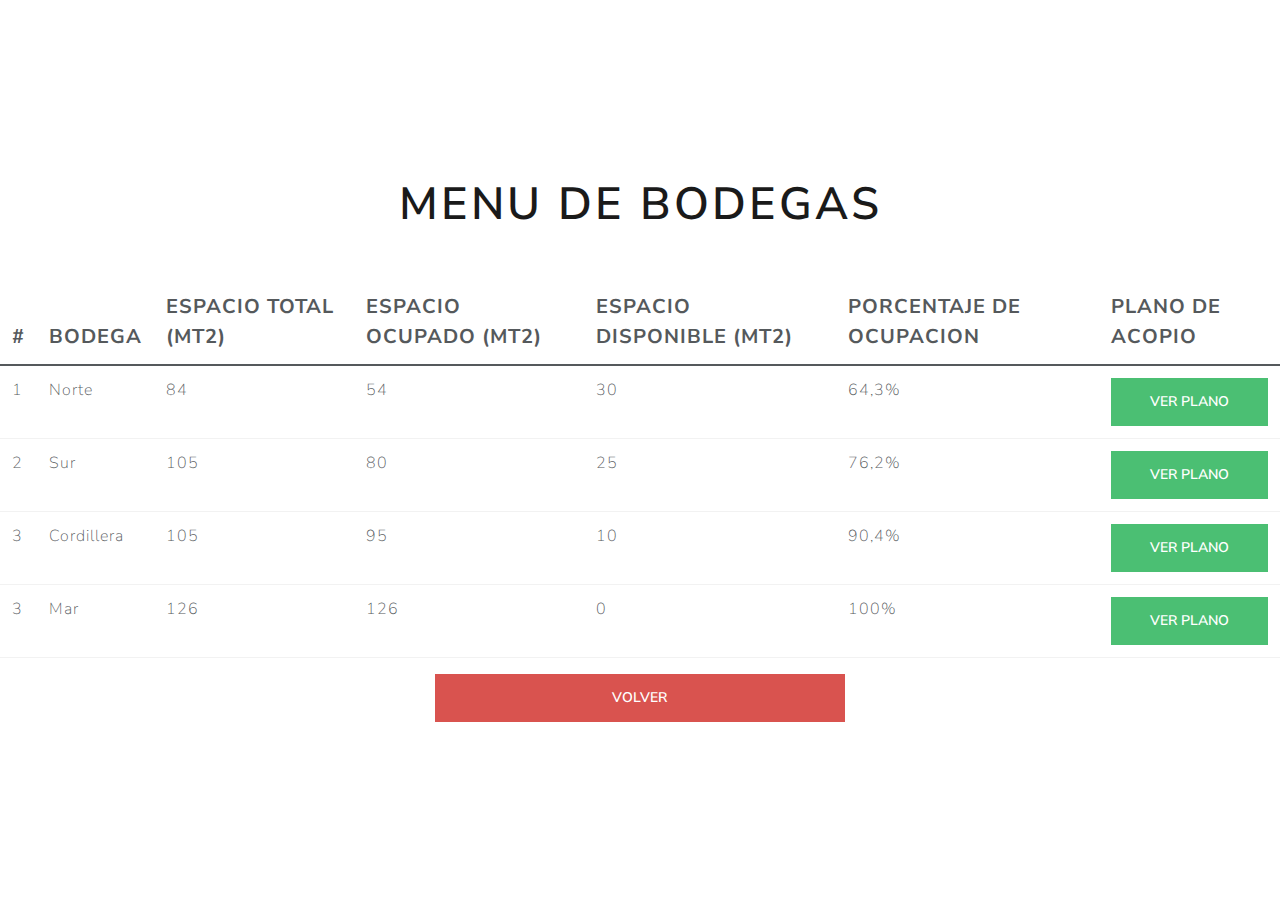
<file: bodega.html>
<!DOCTYPE html>
<html lang="en">
<head>
    <meta charset="UTF-8">
    <meta http-equiv="X-UA-Compatible" content="IE=edge">
    <meta name="viewport" content="width=device-width, initial-scale=1.0">
    <title>Bodega</title>

    <link rel="stylesheet" href="css/custom.css">
    <link rel="stylesheet" href="Estilos/bootstrap.min.css" crossorigin="anonymous">
   
    

</head>
<body>
    <div class="botones">
        <div class="Bodegas">
            <h1 class="text-center mb-5">Menu de Bodegas</h1>
            

            <div class="row">
                <div class="col-12 col-md-12">
                    <table class="table table-hover table-sm">
                        <thead>
                            <tr>
                            <th scope="col">#</th>
                            <th scope="col">Bodega</th>
                            <th scope="col">Espacio Total (MT2)</th>
                            <th scope="col">Espacio Ocupado (MT2)</th>
                            <th scope="col">Espacio Disponible (MT2)</th>
                            <th scope="col">Porcentaje de Ocupacion</th>
                            <th scope="col">Plano de Acopio</th>
                            </tr>
                        </thead>
                        <tbody class="table-group-divider">
                            <tr>
                            <td scope="row">1</td>
                            <td>Norte</td>
                            <td>84</td>
                            <td>54</td>
                            <td>30</td>
                            <td>64,3%</td>
                            <td><button type="button" class="btn btn-success w-100" id="button" data-bs-toggle="modal" data-bs-target="#exampleModal1">Ver Plano</button></td>
                            </tr>
                            <tr>
                            <td scope="row">2</td>
                            <td>Sur</td>
                            <td>105</td>
                            <td>80</td>
                            <td>25</td>
                            <td>76,2%</td>
                            <td><button type="button" class="btn btn-success w-100" id="button" data-bs-toggle="modal" data-bs-target="#exampleModal2">Ver Plano</button></td>
                            </tr>
                            <tr>
                            <td scope="row">3</td>
                            <td>Cordillera</td>
                            <td>105</td>
                            <td>95</td>
                            <td>10</td>
                            <td>90,4%</td>
                            <td><button type="button" class="btn btn-success w-100"  id="button" data-bs-toggle="modal" data-bs-target="#exampleModal3">Ver Plano</button></td>
                            </tr>
                            <tr>
                            <td scope="row">3</td>
                            <td>Mar</td>
                            <td>126</td>
                            <td>126</td>
                            <td>0</td>
                            <td>100%</td>
                            <td><button type="button" class="btn btn-success w-100" id="button" data-bs-toggle="modal" data-bs-target="#exampleModal4">Ver Plano</button></td>
                            </tr>
                        </tbody>
                    </table>
                
                </div>
                        <div class="col-6 col-md-4"></div>
                        <div class="col-6 col-md-4">
                            <button type="button" class="btn btn-danger w-100" id="button" onclick="location.href='/seleccion.html'">Volver</button>
                        </div>
                        <div class="col-6 col-md-4"></div>
                


            </div>

        </div>
    </div>
<!-- Button trigger modal -->
<!-- Modal1 -->
<div class="modal fade" id="exampleModal1" tabindex="-1" aria-labelledby="exampleModalLabel" aria-hidden="true">
    <div class="modal-dialog modal-lg modal-dialog-centered">
      <div class="modal-content">
        <div class="modal-header">
          <h1 class="modal-title fs-5 text-center" id="exampleModalLabel">Plano de Acopio - BOD 1 NORTE</h1>
          <button type="button" class="btn-close" data-bs-dismiss="modal" aria-label="Cerrar"></button>
        </div>
        <div class="modal-body">
            <div class="plano row">
                <div class="col-5 col-md-5">
                    <table class="table table-bordered border-primary table-hover table-sm">
                        <thead>                       
                    </thead>
                    <tbody>
                        <tr>
                            <td colspan="6" style="background-color:darkcyan; color:aliceblue;">Lote 75000 - 120u</td>
                         
                        </tr>
                        <tr>
                            <td colspan="6" style="background-color:darkcyan; color:aliceblue;">Lote 75000 - 120u</td>
                        </tr>
                        <tr>                            
                            <td colspan="6" style="background-color:darkcyan; color:aliceblue;">Lote 75000 - 120u</td>
                        </tr>
                    </tbody>
                    </table>

                    <table class="table  table-hover table-sm">
                        <thead>
                        <tr>
                            <td colspan="6" class="H2">PASILLO</td>
                        </tr>
                    </thead>
                    <tbody>
                    </tbody>
                    </table>
                    
                    <table class="table table-bordered border-primary table-hover table-sm">
                        <thead>                       
                    </thead>
                    <tbody>
                        <tr>
                            <td colspan="6" style="background-color:orchid; color:darkslategrey;">Lote 85000 - 120u</td>

                        </tr>
                        <tr>
                            <td colspan="6" style="background-color:orchid; color:darkslategrey;">Lote 85000 - 120u</td>
                        </tr>
                        <tr>
                            <td colspan="6" style="background-color:orchid; color:darkslategrey;">Lote 85000 - 120u</td>
                        </tr>
                    </tbody>
                    </table>

                    <table class="table table-hover table-sm">
                        <thead>
                        <tr>                          
                            <td colspan="6" class="H2">PASILLO</td>                           
                        </tr>
                    </thead>
                    <tbody>
                    </tbody>
                    </table>
                    
                    <table class="table table-bordered border-primary table-hover table-sm">
                        <thead>                       
                    </thead>
                    <tbody>
                        <tr>
                            <td colspan="6" style="background-color:coral; color:darkslategrey;">Lote 7200 - 120u</td>
                        </tr>
                        <tr>
                            <td colspan="6" style="background-color:coral; color:darkslategrey;">Lote 7200 - 120u</td>
                        </tr>   
                    </tbody>
                    </table>
             
                </div>
                <div class="col-2 col-md-2"></div>
                <div class="col-5 col-md-5">
                    <table class="table table-bordered border-primary table-hover table-sm">
                        <thead>
                        <tr>
                            <td colspan="6" style="background-color:coral; color:darkslategrey;">Lote 7200 - 120u</td>
                        </tr>
                    </thead>
                    <tbody>
                        <tr>
                            <td colspan="6" style="background-color:gainsboro; color:darkslategrey;">Lote 9500 - 120u</td>
                        </tr>
                        <tr>
                            <td colspan="3" class="bg-success text-bg-light">LIBRE - 60u</td>
                            <td colspan="3" style="background-color:gainsboro; color:darkslategrey;">Lote 9500 - 60u</td>
                            
                        </tr>
                        <tr>
                            <td colspan="6" class="bg-success text-bg-light">LIBRE - 120u</td>
                        </tr>
                        <tr>
                            <td colspan="6" class="bg-success text-bg-light">LIBRE - 120u</td>
                        </tr>
                    </tbody>
                </table>

                <table class="table table-hover table-sm">
                    <thead>
                    <tr>                          
                        <td colspan="6" class="H2">PASILLO</td>                           
                    </tr>
                </thead>
                <tbody>
                </tbody>
                </table>
                <table class="table table-bordered border-primary table-hover table-sm">
                    <thead>                       
                </thead>
                <tbody>
                    <tr>
                        <td colspan="6" class="bg-success text-bg-light">LIBRE - 120u</td>
                    </tr>
                    <tr>
                        <td colspan="6" class="bg-success text-bg-light">LIBRE - 120u</td>
                    </tr>
                    <tr>
                        <td colspan="6" class="bg-success text-bg-light">LIBRE - 120u</td>
                    </tr>
                    <tr>
                        <td colspan="6" class="bg-success text-bg-light">LIBRE - 120u</td>
                    </tr>

                </tbody>
                </table>
                    
                       
                </div>
                
            </div>
            <hr>
            <h4 class="text-center">Lote 75000 - 360 Unit en Total</h4>
            <h4 class="text-center">Lote 85000 - 360 Unit en Total</h4>
            <h4 class="text-center">Lote 7200 - 360 Unit en Total</h4>
            <h4 class="text-center">Lote 9500 - 280 Unit en Total</h4>
           
        </div>
        <div class="modal-footer">
          <button type="button" class="btn btn-secondary" data-bs-dismiss="modal">Cerrar</button>
        </div>
      </div>
    </div>
  </div>

  <!-- Modal2 -->
  <div class="modal fade" id="exampleModal2" tabindex="-1" aria-labelledby="exampleModalLabel" aria-hidden="true">
    <div class="modal-dialog modal-lg modal-dialog-centered">
      <div class="modal-content">
        <div class="modal-header">
          <h1 class="modal-title fs-5 text-center" id="exampleModalLabel">Plano de Acopio - BOD 2 SUR</h1>
          <button type="button" class="btn-close" data-bs-dismiss="modal" aria-label="Cerrar"></button>
        </div>
        <div class="modal-body">
            <div class="plano row">
                <div class="col-5 col-md-5">
                    <table class="table table-bordered border-primary table-hover table-sm">
                        <thead>                       
                    </thead>
                    <tbody>
                        <tr>
                            <td colspan="6" class="bg-success text-bg-light">LIBRE - 120u</td>
                         
                        </tr>
                        <tr>
                            <td colspan="6" class="bg-success text-bg-light">LIBRE - 120u</td>
                        </tr>
                        <tr>                            
                            <td colspan="6" class="bg-success text-bg-light">LIBRE - 120u</td>
                        </tr>
                    </tbody>
                    </table>

                    <table class="table  table-hover table-sm">
                        <thead>
                        <tr>
                            <td colspan="6" class="H2">PASILLO</td>
                        </tr>
                    </thead>
                    <tbody>
                    </tbody>
                    </table>
                    
                    <table class="table table-bordered border-primary table-hover table-sm">
                        <thead>                       
                    </thead>
                    <tbody>
                        <tr>
                            <td colspan="6" style="background-color:crimson; color:white;">Lote 45000 - 120u</td>

                        </tr>
                        <tr>
                            <td colspan="6" style="background-color:crimson; color:white;">Lote 45000 - 120u</td>
                        </tr>
                        <tr>
                            <td colspan="6" style="background-color:crimson; color:white;">Lote 45000 - 120u</td>
                        </tr>
                    </tbody>
                    </table>

                    <table class="table table-hover table-sm">
                        <thead>
                        <tr>                          
                            <td colspan="6" class="H2">PASILLO</td>                           
                        </tr>
                    </thead>
                    <tbody>
                    </tbody>
                    </table>
                    
                    <table class="table table-bordered border-primary table-hover table-sm">
                        <thead>                       
                    </thead>
                    <tbody>
                        <tr>
                            <td colspan="6" style="background-color:crimson; color:white;">Lote 45000 - 120u</td>
                        </tr>
                        <tr>
                            <td colspan="6" style="background-color:royalblue; color:white;">Lote 56000 - 120u</td>
                        </tr>
                    </tbody>
                    </table>
             
                </div>
                <div class="col-2 col-md-2"></div>
                <div class="col-5 col-md-5">
                    <table class="table table-bordered border-primary table-hover table-sm">
                        <thead>
                        <tr>
                            <td colspan="6" class="bg-success text-bg-light">LIBRE - 120u</td>
                        </tr>
                    </thead>
                    <tbody>
                        <tr>
                            <td colspan="3" style="background-color:royalblue; color:white;">Lote 56000 - 60u</td>
                            <td colspan="3" class="bg-warning text-bg-light">Lote 65000 - 60u</td>
                        </tr>
                        <tr>
                            <td colspan="3" style="background-color:royalblue; color:white;">Lote 56000 - 60u</td>
                            <td colspan="6" class="bg-warning text-bg-light">Lote 65000 - 60u</td>
                        </tr>
                        <tr>
                            <td colspan="6" class="bg-warning text-bg-light">Lote 65000 - 120u</td>
                        </tr>
                        <tr>
                            <td colspan="6" class="bg-warning text-bg-light">Lote 65000 - 120u</td>
                        </tr>
                        <tr>
                            <td colspan="6" class="bg-warning text-bg-light">Lote 65000 - 120u</td>
                        </tr>
                        <tr>
                            <td colspan="6" style="background-color:gainsboro; color:darkslategrey;">Lote 9500 - 120u</td>
                        </tr>
                        <tr>
                            <td colspan="6" style="background-color:gainsboro; color:darkslategrey;">Lote 9500 - 120u</td>
                        </tr>
                        <tr>
                            <td colspan="6" style="background-color:royalblue; color:white;">Lote 56000 - 120u</td>
                        </tr>
                        <tr>
                            <td colspan="6" style="background-color:royalblue; color:white;">Lote 56000 - 120u</td>
                        </tr>
                        <tr>
                            <td colspan="6" class="bg-success text-bg-light">LIBRE - 120u</td>
                        </tr>
                        </tbody>
                    </table>
                </div>
            </div>
            <hr>
            <h4 class="text-center">Lote 45000 - 480 Unit en Total</h4>
            <h4 class="text-center">Lote 56000 - 360 Unit en Total</h4>
            <h4 class="text-center">Lote 65000 - 600 Unit en Total</h4>
            <h4 class="text-center">Lote 9500 - 240 Unit en Total</h4>
           
        </div>
        <div class="modal-footer">
          <button type="button" class="btn btn-secondary" data-bs-dismiss="modal">Cerrar</button>
        </div>
      </div>
    </div>
  </div>

  <!-- Modal3 -->
  <div class="modal fade" id="exampleModal3" tabindex="-1" aria-labelledby="exampleModalLabel" aria-hidden="true">
    <div class="modal-dialog modal-lg modal-dialog-centered">
      <div class="modal-content">
        <div class="modal-header">
          <h1 class="modal-title fs-5 text-center" id="exampleModalLabel">Plano de Acopio - BOD 3 Cordillera</h1>
          <button type="button" class="btn-close" data-bs-dismiss="modal" aria-label="Cerrar"></button>
        </div>
        <div class="modal-body">
            <div class="plano row">
                <div class="col-5 col-md-5">
                    <table class="table table-bordered border-primary table-hover table-sm">
                        <thead>                       
                    </thead>
                    <tbody>
                        <tr>
                            <td colspan="6" class="bg-success text-bg-light">LIBRE - 120u</td>

                        </tr>
                        <tr>
                            <td colspan="6" class="bg-success text-bg-light">LIBRE - 120u</td>
                        </tr>
                        <tr>                            
                            <td colspan="6" class="bg-danger text-bg-dark">Lote 9000 - 120u</td>
                        </tr>
                    </tbody>
                    </table>

                    <table class="table  table-hover table-sm">
                        <thead>
                        <tr>
                            <td colspan="6" class="H2">PASILLO</td>
                        </tr>
                    </thead>
                    <tbody>
                    </tbody>
                    </table>
                    
                    <table class="table table-bordered border-primary table-hover table-sm">
                        <thead>                       
                    </thead>
                    <tbody>
                        <tr>
                            <td colspan="6" class="bg-danger text-bg-dark">Lote 9000 - 120u</td>

                        </tr>
                        <tr>
                            <td colspan="6" class="bg-danger text-bg-dark">Lote 9000 - 120u</td>
                        </tr>
                        <tr>
                            <td colspan="6" class="bg-danger text-bg-dark">Lote 9000 - 120u</td>
                        </tr>
                    </tbody>
                    </table>

                    <table class="table table-hover table-sm">
                        <thead>
                        <tr>                          
                            <td colspan="6" class="H2">PASILLO</td>                           
                        </tr>
                    </thead>
                    <tbody>
                    </tbody>
                    </table>
                    
                    <table class="table table-bordered border-primary table-hover table-sm">
                        <thead>                       
                    </thead>
                    <tbody>
                        <tr>
                            <td colspan="6" class="bg-danger text-bg-dark">Lote 9000 - 120u</td>
                        </tr>
                        <tr>
                            <td colspan="6" class="bg-info text-bg-dark">Lote 6000 - 120u</td>
                        </tr>
                    
                    </tbody>
                    </table>
             
                </div>
                <div class="col-2 col-md-2"></div>
                <div class="col-5 col-md-5">
                    <table class="table table-bordered border-primary table-hover table-sm">
                        <thead>
                        <tr>
                            <td colspan="6" style="background-color:deeppink; color:white;">Lote 25000 - 120u</td>
                        </tr>
                    </thead>
                    <tbody>
                        <tr>
                            <td colspan="6" style="background-color:deeppink; color:white;">Lote 25000 - 120u</td>
                        </tr>
                        <tr>
                            <td colspan="6" style="background-color:deeppink; color:white;">Lote 25000 - 120u</td>
                        </tr>
                        <tr>
                            <td colspan="6" style="background-color:deeppink; color:white;">Lote 25000 - 120u</td>
                        </tr>
                        <tr>
                            <td colspan="6" style="background-color:deeppink; color:white;">Lote 25000 - 120u</td>
                        </tr>
                        <tr>
                            <td colspan="6" style="background-color:gold; color:darkslategrey;">Lote 35000 - 120u</td>
                        </tr>
                        <tr>
                            <td colspan="6" style="background-color:gold; color:darkslategrey;">Lote 35000 - 120u</td>
                        </tr>
                        <tr>
                            <td colspan="6" style="background-color:gold; color:darkslategrey;">Lote 35000 - 120u</td>
                        </tr>
                        <tr>
                            <td colspan="6" style="background-color:gold; color:darkslategrey;">Lote 35000 - 120u</td>
                        </tr>
                        <tr>
                            <td colspan="6" style="background-color:gold; color:darkslategrey;">Lote 35000 - 120u</td>
                        </tr>
                        <tr>
                            <td colspan="6" style="background-color:gold; color:darkslategrey;">Lote 35000 - 120u</td>
                        </tr>

                        </tbody>
                    </table>
                </div>
            </div>
            <hr>
            <h4 class="text-center">Lote 9000 - 600 Unit en Total</h4>
            <h4 class="text-center">Lote 6000 - 120 Unit en Total</h4>
            <h4 class="text-center">Lote 25000 - 600 Unit en Total</h4>
            <h4 class="text-center">Lote 35000 - 720 Unit en Total</h4>
           
        </div>
        <div class="modal-footer">
          <button type="button" class="btn btn-secondary" data-bs-dismiss="modal">Cerrar</button>
        </div>
      </div>
    </div>
  </div>
  


  <!-- Modal4 -->
  <div class="modal fade" id="exampleModal4" tabindex="-1" aria-labelledby="exampleModalLabel" aria-hidden="true">
    <div class="modal-dialog modal-lg modal-dialog-centered">
      <div class="modal-content">
        <div class="modal-header">
          <h1 class="modal-title fs-5 text-center" id="exampleModalLabel">Plano de Acopio - BOD 4 Mar</h1>
          <button type="button" class="btn-close" data-bs-dismiss="modal" aria-label="Cerrar"></button>
        </div>
        <div class="modal-body">
            <div class="plano row">
                <div class="col-5 col-md-5">
                    <table class="table table-bordered border-primary table-hover table-sm">
                        <thead>                       
                    </thead>
                    <tbody>
                        <tr>
                            <td colspan="6" class="bg-info text-bg-dark">Lote 6000 - 150u</td>
                         
                        </tr>
                        <tr>
                            <td colspan="6" class="bg-info text-bg-dark">Lote 6000 - 150u</td>
                        </tr>
                        <tr>                            
                            <td colspan="6" class="bg-info text-bg-dark">Lote 6000 - 150u</td>
                        </tr>
                    </tbody>
                    </table>

                    <table class="table  table-hover table-sm">
                        <thead>
                        <tr>
                            <td colspan="6" class="H2">PASILLO</td>
                        </tr>
                    </thead>
                    <tbody>
                    </tbody>
                    </table>
                    
                    <table class="table table-bordered border-primary table-hover table-sm">
                        <thead>                       
                    </thead>
                    <tbody>
                        <tr>
                            <td colspan="6" class="bg-warning text-bg-light">Lote 7000 - 150u</td>

                        </tr>
                        <tr>
                            <td colspan="6" class="bg-warning text-bg-light">Lote 7000 - 150u</td>
                        </tr>
                        <tr>
                            <td colspan="6" class="bg-warning text-bg-light">Lote 7000 - 150u</td>
                        </tr>
                    </tbody>
                    </table>

                    <table class="table table-hover table-sm">
                        <thead>
                        <tr>                          
                            <td colspan="6" class="H2">PASILLO</td>                           
                        </tr>
                    </thead>
                    <tbody>
                    </tbody>
                    </table>
                    
                    <table class="table table-bordered border-primary table-hover table-sm">
                        <thead>                       
                    </thead>
                    <tbody>
                        <tr>
                            <td colspan="6" class="bg-warning text-bg-light">Lote 7000 - 150u</td>
                        </tr>
                        <tr>
                            <td colspan="6" class="bg-warning text-bg-light">Lote 7000 - 150u</td>
                        </tr>
                        <tr>
                            <td colspan="6" class="bg-warning text-bg-light">Lote 7000 - 150u</td>
                        </tr>
                    </tbody>
                    </table>
             
                </div>
                <div class="col-2 col-md-2"></div>
                <div class="col-5 col-md-5">
                    <table class="table table-bordered border-primary table-hover table-sm">
                        <thead>
                        <tr>
                            <td colspan="6" class="bg-danger text-bg-dark">Lote 8000 - 150u</td>
                        </tr>
                    </thead>
                    <tbody>
                        <tr >
                            <td colspan="6" class="bg-danger text-bg-dark">Lote 8000 - 150u</td>
                        </tr>
                        <tr>
                            <td colspan="6" class="bg-danger text-bg-dark">Lote 8000 - 150u</td>
                        </tr>
                        <tr>
                            <td colspan="6" class="bg-danger text-bg-dark">Lote 8000 - 150u</td>
                        </tr>
                        <tr>
                            <td colspan="6" style="background-color:slateblue; color:paleturquoise;" >Lote 8500 - 150u</td>
                        </tr>
                        <tr>
                            <td colspan="6" style="background-color:slateblue; color:paleturquoise;">Lote 8500 - 150u</td>
                        </tr>
                        <tr>
                            <td colspan="6" style="background-color:slateblue; color:paleturquoise;">Lote 8500 - 150u</td>
                        </tr>
                        <tr>
                            <td colspan="6" style="background-color:slateblue; color:paleturquoise;">Lote 8500 - 150u</td>
                        </tr>
                        <tr>
                            <td colspan="6" style="background-color:teal; color:paleturquoise;">Lote 6500 - 150u</td>
                        </tr>
                        <tr>
                            <td colspan="6" style="background-color:teal; color:paleturquoise;">Lote 6500 - 150u</td>
                        </tr>
                        <tr>
                            <td colspan="6" style="background-color:teal; color:paleturquoise;">Lote 6500 - 150u</td>
                        </tr>
                        <tr>
                            <td colspan="6" style="background-color:teal; color:paleturquoise;">Lote 6500 - 150u</td>
                        </tr>
                        </tbody>
                    </table>
                </div>
            </div>
            <hr>
            <h4 class="text-center">Lote 6000 - 450 Unit en Total</h4>
            <h4 class="text-center">Lote 7000 - 900 Unit en Total</h4>
            <h4 class="text-center">Lote 8000 - 600 Unit en Total</h4>
            <h4 class="text-center">Lote 8500 - 600 Unit en Total</h4>
            <h4 class="text-center">Lote 6500 - 600 Unit en Total</h4>
           
        </div>
        <div class="modal-footer">
          <button type="button" class="btn btn-secondary" data-bs-dismiss="modal">Cerrar</button>
        </div>
      </div>
    </div>
  </div>
  

   
    <script src="/JS/main.js"></script>
    <script src="/JS/bootstrap.bundle.min.js"  crossorigin="anonymous"></script>
</body>
</html>
</file>
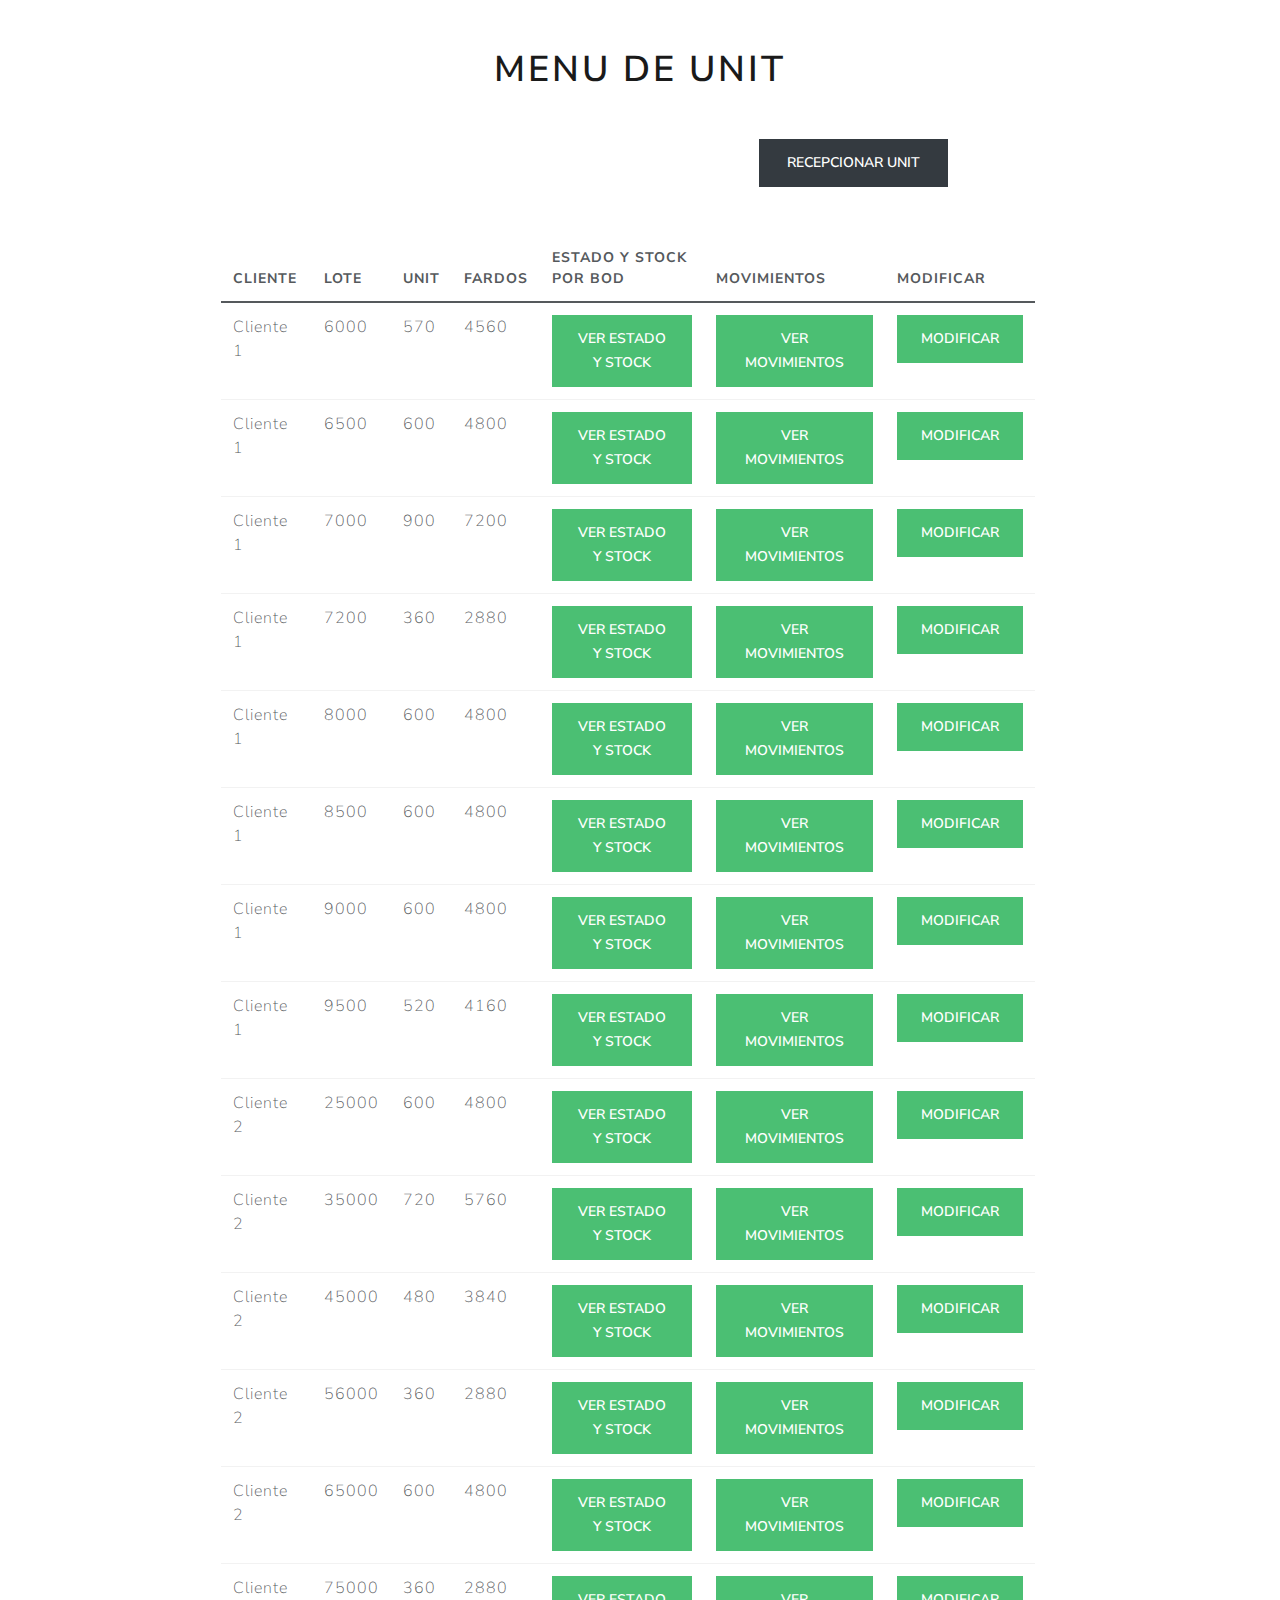
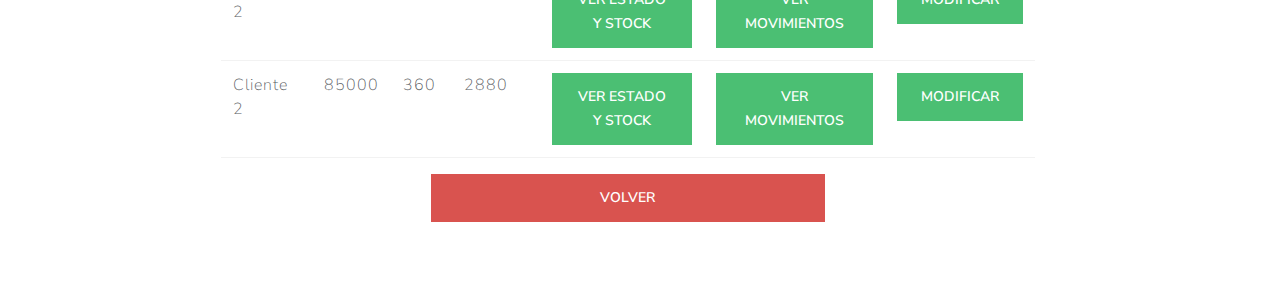
<file: unit.html>
<!DOCTYPE html>
<html lang="en">
<head>
    <meta charset="UTF-8">
    <meta http-equiv="X-UA-Compatible" content="IE=edge">
    <meta name="viewport" content="width=device-width, initial-scale=1.0">
    <title>Unit</title>

    
    <link rel="stylesheet" href="Estilos/bootstrap.min.css" crossorigin="anonymous">
    

</head>
<body>
    <div class="container-fluid vh-100 mx-auto">
        <div class="unit">
            <h1 class="text-center mb-5 mt-5" style="font-size: 36px">Menu de Unit</h1>


            <div class="row mb-10">
                <div class="col-7 col-md-7">
                </div>
                <div class="col-2 col-md-2">
                <button type="button" class="btn btn-success text-bg-dark w-100" id="button" data-bs-toggle="modal" data-bs-target="#ModalAgregarUnit">Recepcionar Unit</button>
                </div>
                <div class="col-3 col-md-3">
            </div>
            

            <div class="row mt-5">
                <div class="col-2 col-md-2"></div>
                <div class="col-8 col-md-8">
                    <table class="table table-hover table-sm">
                        <thead>
                            <tr>
                            <th scope="col" class="">Cliente</th>
                            <th scope="col">Lote</th>
                            <th scope="col">Unit</th>
                            <th scope="col">Fardos</th>
                            <th scope="col">Estado y Stock por BOD</th>
                            <th scope="col">Movimientos</th>
                            <th scope="col">Modificar</th>
                            </tr>
                        </thead>
                        <tbody class="table-group-divider">
                            <tr>
                                <td scope="row">Cliente 1</td>
                                <td>6000</td>
                                <td>570</td>
                                <td>4560</td>
                                <td><button type="button" class="btn btn-success w-100" id="button" data-bs-toggle="modal" data-bs-target="#ModalEstadoStock">Ver Estado y Stock</button></td>
                                <td><button type="button" class="btn btn-success w-100" id="button" data-bs-toggle="modal" data-bs-target="#ModalMovimientos">Ver Movimientos</button></td>
                                <td><button type="button" class="btn btn-success w-100" id="button" data-bs-toggle="modal" data-bs-target="#ModalModificar">Modificar</button></td>
                            </tr>
                            <tr>
                                <td scope="row">Cliente 1</td>
                                <td>6500</td>
                                <td>600</td>
                                <td>4800</td>
                                <td><button type="button" class="btn btn-success w-100" id="button" data-bs-toggle="modal" data-bs-target="#ModalEstadoStock2">Ver Estado y Stock</button></td>
                                <td><button type="button" class="btn btn-success w-100" id="button" data-bs-toggle="modal" data-bs-target="#ModalMovimientos2">Ver Movimientos</button></td>
                                <td><button type="button" class="btn btn-success w-100" id="button" data-bs-toggle="modal" data-bs-target="#ModalModificar">Modificar</button></td>
                            </tr>
                            <tr>
                                <td scope="row">Cliente 1</td>
                                <td>7000</td>
                                <td>900</td>
                                <td>7200</td>
                                <td><button type="button" class="btn btn-success w-100" id="button" data-bs-toggle="modal" data-bs-target="#ModalEstadoStock3">Ver Estado y Stock</button></td>
                                <td><button type="button" class="btn btn-success w-100" id="button" data-bs-toggle="modal" data-bs-target="#ModalMovimientos3">Ver Movimientos</button></td>
                                <td><button type="button" class="btn btn-success w-100" id="button" data-bs-toggle="modal" data-bs-target="#ModalModificar">Modificar</button></td>
                            </tr>
                            <tr>
                                <td scope="row">Cliente 1</td>
                                <td>7200</td>
                                <td>360</td>
                                <td>2880</td>
                                <td><button type="button" class="btn btn-success w-100" id="button" data-bs-toggle="modal" data-bs-target="#ModalEstadoStock">Ver Estado y Stock</button></td>
                                <td><button type="button" class="btn btn-success w-100" id="button" data-bs-toggle="modal" data-bs-target="#ModalMovimientos">Ver Movimientos</button></td>
                                <td><button type="button" class="btn btn-success w-100" id="button" data-bs-toggle="modal" data-bs-target="#ModalModificar">Modificar</button></td>
                            </tr>
                            <tr>
                                <td scope="row">Cliente 1</td>
                                <td>8000</td>
                                <td>600</td>
                                <td>4800</td>
                                <td><button type="button" class="btn btn-success w-100" id="button" data-bs-toggle="modal" data-bs-target="#ModalEstadoStock">Ver Estado y Stock</button></td>
                                <td><button type="button" class="btn btn-success w-100" id="button" data-bs-toggle="modal" data-bs-target="#ModalMovimientos">Ver Movimientos</button></td>
                                <td><button type="button" class="btn btn-success w-100" id="button" data-bs-toggle="modal" data-bs-target="#ModalModificar">Modificar</button></td>
                            </tr>
                            <tr>
                                <td scope="row">Cliente 1</td>
                                <td>8500</td>
                                <td>600</td>
                                <td>4800</td>
                                <td><button type="button" class="btn btn-success w-100" id="button" >Ver Estado y Stock</button></td>
                                <td><button type="button" class="btn btn-success w-100" id="button" >Ver Movimientos</button></td>
                                <td><button type="button" class="btn btn-success w-100" id="button" >Modificar</button></td>
                            </tr>
                            <tr>
                                <td scope="row">Cliente 1</td>
                                <td>9000</td>
                                <td>600</td>
                                <td>4800</td>
                                <td><button type="button" class="btn btn-success w-100" id="button" >Ver Estado y Stock</button></td>
                                <td><button type="button" class="btn btn-success w-100" id="button" >Ver Movimientos</button></td>
                                <td><button type="button" class="btn btn-success w-100" id="button" >Modificar</button></td>
                            </tr>
                            <tr>
                                <td scope="row">Cliente 1</td>
                                <td>9500</td>
                                <td>520</td>
                                <td>4160</td>
                                <td><button type="button" class="btn btn-success w-100" id="button" >Ver Estado y Stock</button></td>
                                <td><button type="button" class="btn btn-success w-100" id="button" >Ver Movimientos</button></td>
                                <td><button type="button" class="btn btn-success w-100" id="button" >Modificar</button></td>
                            </tr>
                            <tr>
                                <td scope="row">Cliente 2</td>
                                <td>25000</td>
                                <td>600</td>
                                <td>4800</td>
                                <td><button type="button" class="btn btn-success w-100" id="button" >Ver Estado y Stock</button></td>
                                <td><button type="button" class="btn btn-success w-100" id="button" >Ver Movimientos</button></td>
                                <td><button type="button" class="btn btn-success w-100" id="button" >Modificar</button></td>
                            </tr>
                            <tr>
                                <td scope="row">Cliente 2</td>
                                <td>35000</td>
                                <td>720</td>
                                <td>5760</td>
                                <td><button type="button" class="btn btn-success w-100" id="button" >Ver Estado y Stock</button></td>
                                <td><button type="button" class="btn btn-success w-100" id="button" >Ver Movimientos</button></td>
                                <td><button type="button" class="btn btn-success w-100" id="button" >Modificar</button></td>
                            </tr>
                            <tr>
                                <td scope="row">Cliente 2</td>
                                <td>45000</td>
                                <td>480</td>
                                <td>3840</td>
                                <td><button type="button" class="btn btn-success w-100" id="button" >Ver Estado y Stock</button></td>
                                <td><button type="button" class="btn btn-success w-100" id="button" >Ver Movimientos</button></td>
                                <td><button type="button" class="btn btn-success w-100" id="button" >Modificar</button></td>
                            </tr>
                            <tr>
                                <td scope="row">Cliente 2</td>
                                <td>56000</td>
                                <td>360</td>
                                <td>2880</td>
                                <td><button type="button" class="btn btn-success w-100" id="button" >Ver Estado y Stock</button></td>
                                <td><button type="button" class="btn btn-success w-100" id="button" >Ver Movimientos</button></td>
                                <td><button type="button" class="btn btn-success w-100" id="button" >Modificar</button></td>
                            </tr>
                            <tr>
                                <td scope="row">Cliente 2</td>
                                <td>65000</td>
                                <td>600</td>
                                <td>4800</td>
                                <td><button type="button" class="btn btn-success w-100" id="button" >Ver Estado y Stock</button></td>
                                <td><button type="button" class="btn btn-success w-100" id="button" >Ver Movimientos</button></td>
                                <td><button type="button" class="btn btn-success w-100" id="button" >Modificar</button></td>
                            </tr>
                            <tr>
                                <td scope="row">Cliente 2</td>
                                <td>75000</td>
                                <td>360</td>
                                <td>2880</td>
                                <td><button type="button" class="btn btn-success w-100" id="button" >Ver Estado y Stock</button></td>
                                <td><button type="button" class="btn btn-success w-100" id="button" >Ver Movimientos</button></td>
                                <td><button type="button" class="btn btn-success w-100" id="button" >Modificar</button></td>
                            </tr>
                            <tr>
                                <td scope="row">Cliente 2</td>
                                <td>85000</td>
                                <td>360</td>
                                <td>2880</td>
                                <td><button type="button" class="btn btn-success w-100" id="button" >Ver Estado y Stock</button></td>
                                <td><button type="button" class="btn btn-success w-100" id="button" >Ver Movimientos</button></td>
                                <td><button type="button" class="btn btn-success w-100" id="button" >Modificar</button></td>
                            </tr>
                          
                        </tbody>
                    </table>
                
                </div>
                <div class="col-2 col-md-2 mb-5"></div>
                        <div class="col-6 col-md-4"></div>
                        <div class="col-6 col-md-4">
                            <button type="button" class="btn btn-danger w-100 mb-5" id="button" onclick="location.href='/seleccion.html'">Volver</button>
                        </div>
                        <div class="col-6 col-md-4"></div>
                


            </div>

        </div>
        <br>
    </div>
<!-- Button trigger modal -->

  
  <!-- Modal -->
  <div class="modal fade" id="ModalAgregarUnit" tabindex="-1" aria-labelledby="exampleModalLabel" aria-hidden="true">
    <div class="modal-dialog modal-lg modal-dialog-centered">
      <div class="modal-content">
        <div class="modal-header">
          <h1 class="modal-title fs-5 text-center" id="exampleModalLabel">Recepcionar Unit</h1>
          <button type="button" class="btn-close" data-bs-dismiss="modal" aria-label="Cerrar"></button>
        </div>
        <div class="modal-body">
            <div class="plano row">
                <div class="col-12 col-md-12">

                    <div class="input-group">
                        <span class="input-group-text">Cliente</span>
                   
                          <select class="form-select" aria-label="Default select example">
                            <option selected>Seleccione</option>
                            <option value="1">Cliente 1</option>
                            <option value="2">Cliente 2</option>
                          </select>  
      
                          <span class="input-group-text">Lote</span>
                          <input type="text" aria-label="Ingrese" class="form-control bg-light" placeholder="Ingrese">
                      </div> 
                          
       
                    </div>        
                            
            </div>
            <div class="plano row mt-4">
                <div class="col-12 col-md-12">

                    <div class="input-group">
                        <span class="input-group-text">Transporte</span>
                   
                          <select class="form-select" aria-label="Default select example">
                            <option selected>Seleccione</option>
                            <option value="1">Tren</option>
                            <option value="2">Camión</option>
                          </select>  
                          <span class="input-group-text">Bodega</span>
                   
                          <select class="form-select" aria-label="Default select example">
                            <option selected>Seleccione</option>
                            <option value="1">Bodega 1 - Norte</option>
                            <option value="2">Bodega 2 - Sur</option>
                            <option value="2">Bodega 3 - Cordillera</option>
                            <option value="2" disabled>Bodega 4 - Mar</option>
                          </select>  
                          
                          <span class="input-group-text">Cantidad</span>
                          <input type="text" aria-label="Ingrese" class="form-control bg-light" placeholder="Ingrese">
                      </div> 
                          
       
                    </div>        
                            
            </div>
            <div class="plano row mt-4">
                <div class="col-4"></div>
                <div class="col-4">
                    <button type="button" class="btn btn-danger w-100 " id="button">Recepcionar</button>
                  </div>
                <div class="col-4"></div>      
                            
            </div>
            
        </div>
        <div class="modal-footer">
          <button type="button" class="btn btn-secondary" data-bs-dismiss="modal">Cerrar</button>
        </div>
      </div>
    </div>
  </div>
  
  <div class="modal fade" id="ModalEstadoStock" tabindex="-1" aria-labelledby="exampleModalLabel" aria-hidden="true">
    <div class="modal-dialog modal-lg modal-dialog-centered">
      <div class="modal-content">
        <div class="modal-header">
          <h1 class="modal-title fs-5 text-center" id="exampleModalLabel">Estado y Stock por Bodega</h1>
          <button type="button" class="btn-close" data-bs-dismiss="modal" aria-label="Cerrar"></button>
        </div>
        <div class="modal-body">
            <div class="plano row">
                <div class="col-5 col-md-5">
                    <table class="table table-bordered border-primary table-hover table-sm">
                        <thead>    
                                <th class="bg-info text-bg-light">Estado</th>
                                <th class="bg-info text-bg-light">Unit</th>           
                        </thead>
                    <tbody>
                        <tr>
                            <td>Unit Disponibles</td>
                            <td>570</td>                     
                        </tr>
                        <tr>
                            <td>Unit Consolidados</td>
                            <td>260</td>                     
                        </tr>
                        <tr>                            
                            <td>Unit Dañados</td>
                            <td>0</td> 
                        </tr>
                    </tbody>
                    </table>

                </div>
                <div class="col-2 col-md-2"></div>
                <div class="col-5 col-md-5">
                    <table class="table table-bordered border-primary table-hover table-sm">
                        <thead>    
                                <th class="bg-danger text-bg-light">#</th>
                                <th class="bg-danger text-bg-light">Bodega</th>
                                <th class="bg-danger text-bg-light">Unit</th>           
                        </thead>
                    <tbody>
                        <tr>
                            <td>1</td>
                            <td>Norte</td>
                            <td>0</td>                     
                        </tr>
                        <tr>
                            <td>2</td>
                            <td>Sur</td>
                            <td>0</td>                     
                        </tr>
                        <tr>     
                            <td>3</td>                       
                            <td>Cordillera</td>
                            <td>120</td> 
                        </tr>
                        <tr>       
                            <td>4</td>                     
                            <td>Mar</td>
                            <td>450</td> 
                        </tr>
                    </tbody>
                    <tfoot>
                        <td></td>
                        <td>Total</td>
                        <td>570</td>
                      </tfoot>
                    
                    </table>
                </div>
            </div>

           
        </div>
        <div class="modal-footer">
          <button type="button" class="btn btn-secondary" data-bs-dismiss="modal">Cerrar</button>
        </div>
      </div>
    </div>
  </div>

  <div class="modal fade" id="ModalMovimientos" tabindex="-1" aria-labelledby="exampleModalLabel" aria-hidden="true">
    <div class="modal-dialog modal-xl modal-dialog-centered">
      <div class="modal-content">
        <div class="modal-header">
          <h1 class="modal-title fs-5 text-center" id="exampleModalLabel">Historial de Movimientos</h1>
          <button type="button" class="btn-close" data-bs-dismiss="modal" aria-label="Cerrar"></button>
        </div>
        <div class="modal-body">
            <div class="plano row">
                <div class="col-12 col-md-12">

                    <div class="row justify-content-center mb-2">
                        <div class="col-lg-4 col-sm-4">
                            <label for="startDate">Fecha Inicio</label>
                            <input id="startDate" class="form-control" type="date" />
                            <span id="startDateSelected"></span>
                        </div>
                        <div class="col-lg-4 col-sm-4">
                            <label for="endDate">Fecha Termino</label>
                            <input id="endDate" class="form-control" type="date" />
                            <span id="endDateSelected"></span>
                        </div>
                        <div class="col-2">
                            <button type="button" class="btn btn-danger w-100 mb-5" id="button" >Filtrar</button>
                        </div>
                       
                    </div>
                </div>
            </div>
                    <div class="row">
                        <div class="col-12">
                            <div class="row">
                                <div class="col-1 ">
                                
                                </div>
                            <div class="col-5 ">
                                <h5 class="text-center">Entradas</h5>
                                <table class="table table-bordered border-primary table-hover table-sm">
                                    <thead>    
                                            <th class="bg-info text-bg-light">Cantidad</th>
                                            <th class="bg-info text-bg-light">Transporte</th>   
                                            <th class="bg-info text-bg-light">Fecha</th>         
                                            <th class="bg-info text-bg-light">Hora</th>   
                                    </thead>
                                <tbody>
                                    <tr>
                                        <td>136</td>
                                        <td>Camion</td>
                                        <td>16/06/2023</td>
                                        <td>23:00</td>
                                    </tr>
                                    <tr>
                                        <td>170</td>
                                        <td>Camion</td>
                                        <td>14/06/2023</td>
                                        <td>16:00</td>
                                    </tr>
                                    <tr>
                                        <td>450</td>
                                        <td>Tren</td>
                                        <td>10/06/2023</td>
                                        <td>11:00</td>
                                    </tr>
                                
                                </tbody>
                                </table>
                            </div>
                           

                            <div class="col-5">
                                <h5 class="text-center">Salidas</h5>
                                <table class="table table-bordered border-primary table-hover table-sm">
                                    <thead>    
                                            <th class="bg-info text-bg-light">Cantidad</th>
                                            <th class="bg-info text-bg-light">Nave</th>   
                                            <th class="bg-info text-bg-light">Fecha</th>         
                                            <th class="bg-info text-bg-light">Hora</th>          
                                    </thead>
                                <tbody>
                                    <tr>
                                        <td>65</td>
                                        <td>Nave 1</td>
                                        <td>17/06/2023</td>
                                        <td>16:00</td>
                                    </tr>
                                    <tr>
                                        <td>121</td>
                                        <td>Nave 1</td>
                                        <td>17/06/2023</td>
                                        <td>10:00</td>
                                    </tr>

                                </tbody>
                                </table>
                            </div>
                            <div class="col-1 ">
                                
                            </div>

                            </div>
                    </div>
                </div>
                    
             
                
               
                   
                
            

           
        </div>
        <div class="modal-footer">
          <button type="button" class="btn btn-secondary" data-bs-dismiss="modal">Cerrar</button>
        </div>
      </div>
    </div>
  </div>

  <div class="modal fade" id="ModalModificar" tabindex="-1" aria-labelledby="exampleModalLabel" aria-hidden="true">
    <div class="modal-dialog modal-lg modal-dialog-centered">
      <div class="modal-content">
        <div class="modal-header">
          <h1 class="modal-title fs-5 text-center" id="exampleModalLabel">Formulario de cambios</h1>
          <button type="button" class="btn-close" data-bs-dismiss="modal" aria-label="Cerrar"></button>
        </div>
        <div class="modal-body">
            <div class="plano row">
                <div class="col-12 col-md-12">

                    <div class="input-group">
                        <span class="input-group-text">Cliente</span>
                   
                          <select class="form-select" aria-label="Default select example">
                            <option selected>Seleccione</option>
                            <option value="1">Cliente 1</option>
                            <option value="2">Cliente 2</option>
                          </select>  
      
                          <span class="input-group-text">Lote</span>
                          <input type="text" aria-label="Ingrese" class="form-control bg-light" placeholder="Ingrese">

                          <span class="input-group-text">Cantidad</span>
                          <input type="text" aria-label="Ingrese" class="form-control bg-light" placeholder="Ingrese">
                       
                          
                          
                      </div>               
                    </div>          
                </div>

                <div class="row mt-4">
                    <div class="col-4"></div>
                    <div class="col-4">
                        <button type="button" class="btn btn-danger w-100 " id="button" onclick="location.href='/seleccion.html'">Guardar cambios</button>
                      </div>
                    <div class="col-4"></div>
            </div>      
        </div>
        <div class="modal-footer">
          <button type="button" class="btn btn-secondary" data-bs-dismiss="modal">Cerrar</button>
        </div>
      </div>
    </div>
  </div>


  <div class="modal fade" id="ModalEstadoStock2" tabindex="-1" aria-labelledby="exampleModalLabel" aria-hidden="true">
    <div class="modal-dialog modal-lg modal-dialog-centered">
      <div class="modal-content">
        <div class="modal-header">
          <h1 class="modal-title fs-5 text-center" id="exampleModalLabel">Estado y Stock por Bodega</h1>
          <button type="button" class="btn-close" data-bs-dismiss="modal" aria-label="Cerrar"></button>
        </div>
        <div class="modal-body">
            <div class="plano row">
                <div class="col-5 col-md-5">
                    <table class="table table-bordered border-primary table-hover table-sm">
                        <thead>    
                                <th class="bg-info text-bg-light">Estado</th>
                                <th class="bg-info text-bg-light">Unit</th>           
                        </thead>
                    <tbody>
                        <tr>
                            <td>Unit Disponibles</td>
                            <td>600</td>                     
                        </tr>
                        <tr>
                            <td>Unit Consolidados</td>
                            <td>65</td>                     
                        </tr>
                        <tr>                            
                            <td>Unit Dañados</td>
                            <td>0</td> 
                        </tr>
                    </tbody>
                    </table>

                </div>
                <div class="col-2 col-md-2"></div>
                <div class="col-5 col-md-5">
                    <table class="table table-bordered border-primary table-hover table-sm">
                        <thead>    
                                <th class="bg-danger text-bg-light">#</th>
                                <th class="bg-danger text-bg-light">Bodega</th>
                                <th class="bg-danger text-bg-light">Unit</th>           
                        </thead>
                    <tbody>
                        <tr>
                            <td>1</td>
                            <td>Norte</td>
                            <td>0</td>                     
                        </tr>
                        <tr>
                            <td>2</td>
                            <td>Sur</td>
                            <td>0</td>                     
                        </tr>
                        <tr>     
                            <td>3</td>                       
                            <td>Cordillera</td>
                            <td>0</td> 
                        </tr>
                        <tr>       
                            <td>4</td>                     
                            <td>Mar</td>
                            <td>600</td> 
                        </tr>
                    </tbody>
                    <tfoot>
                        <td></td>
                        <td>Total</td>
                        <td>600</td>
                      </tfoot>
                    
                    </table>
                </div>
            </div>

           
        </div>
        <div class="modal-footer">
          <button type="button" class="btn btn-secondary" data-bs-dismiss="modal">Cerrar</button>
        </div>
      </div>
    </div>
  </div>

  <div class="modal fade" id="ModalMovimientos2" tabindex="-1" aria-labelledby="exampleModalLabel" aria-hidden="true">
    <div class="modal-dialog modal-xl modal-dialog-centered">
      <div class="modal-content">
        <div class="modal-header">
          <h1 class="modal-title fs-5 text-center" id="exampleModalLabel">Historial de Movimientos</h1>
          <button type="button" class="btn-close" data-bs-dismiss="modal" aria-label="Cerrar"></button>
        </div>
        <div class="modal-body">
            <div class="plano row">
                <div class="col-12 col-md-12">

                    <div class="row justify-content-center mb-2">
                        <div class="col-lg-4 col-sm-4">
                            <label for="startDate">Fecha Inicio</label>
                            <input id="startDate" class="form-control" type="date" />
                            <span id="startDateSelected"></span>
                        </div>
                        <div class="col-lg-4 col-sm-4">
                            <label for="endDate">Fecha Termino</label>
                            <input id="endDate" class="form-control" type="date" />
                            <span id="endDateSelected"></span>
                        </div>
                        <div class="col-2">
                            <button type="button" class="btn btn-danger w-100 mb-5" id="button" >Filtrar</button>
                        </div>
                       
                    </div>
                </div>
            </div>
                    <div class="row">
                        <div class="col-12">
                            <div class="row">
                                <div class="col-1 ">
                                
                                </div>
                            <div class="col-5 ">
                                <h5 class="text-center">Entradas</h5>
                                <table class="table table-bordered border-primary table-hover table-sm">
                                    <thead>    
                                            <th class="bg-info text-bg-light">Cantidad</th>
                                            <th class="bg-info text-bg-light">Transporte</th>   
                                            <th class="bg-info text-bg-light">Fecha</th>         
                                            <th class="bg-info text-bg-light">Hora</th>   
                                    </thead>
                                <tbody>
                                    <tr>
                                        <td>215</td>
                                        <td>Tren</td>
                                        <td>13/06/2023</td>
                                        <td>23:00</td>
                                    </tr>
                                    <tr>
                                        <td>450</td>
                                        <td>Tren</td>
                                        <td>08/06/2023</td>
                                        <td>11:00</td>
                                    </tr>
                                    <tr>
                                        
                                    </tr>
                                
                                </tbody>
                                </table>
                            </div>
                           

                            <div class="col-5">
                                <h5 class="text-center">Salidas</h5>
                                <table class="table table-bordered border-primary table-hover table-sm">
                                    <thead>    
                                            <th class="bg-info text-bg-light">Cantidad</th>
                                            <th class="bg-info text-bg-light">Nave</th>   
                                            <th class="bg-info text-bg-light">Fecha</th>         
                                            <th class="bg-info text-bg-light">Hora</th>          
                                    </thead>
                                <tbody>
                                    <tr>
                                        <td>65</td>
                                        <td>Nave 2</td>
                                        <td>16/06/2023</td>
                                        <td>16:00</td>
                                    </tr>
                               

                                </tbody>
                                </table>
                            </div>
                            <div class="col-1 ">
                                
                            </div>

                            </div>
                    </div>
                </div>
                    
        </div>
        <div class="modal-footer">
          <button type="button" class="btn btn-secondary" data-bs-dismiss="modal">Cerrar</button>
        </div>
      </div>
    </div>
  </div>

  <div class="modal fade" id="ModalEstadoStock3" tabindex="-1" aria-labelledby="exampleModalLabel" aria-hidden="true">
    <div class="modal-dialog modal-lg modal-dialog-centered">
      <div class="modal-content">
        <div class="modal-header">
          <h1 class="modal-title fs-5 text-center" id="exampleModalLabel">Estado y Stock por Bodega</h1>
          <button type="button" class="btn-close" data-bs-dismiss="modal" aria-label="Cerrar"></button>
        </div>
        <div class="modal-body">
            <div class="plano row">
                <div class="col-5 col-md-5">
                    <table class="table table-bordered border-primary table-hover table-sm">
                        <thead>    
                                <th class="bg-info text-bg-light">Estado</th>
                                <th class="bg-info text-bg-light">Unit</th>           
                        </thead>
                    <tbody>
                        <tr>
                            <td>Unit Disponibles</td>
                            <td>900</td>                     
                        </tr>
                        <tr>
                            <td>Unit Consolidados</td>
                            <td>0</td>                     
                        </tr>
                        <tr>                            
                            <td>Unit Dañados</td>
                            <td>0</td> 
                        </tr>
                    </tbody>
                    </table>

                </div>
                <div class="col-2 col-md-2"></div>
                <div class="col-5 col-md-5">
                    <table class="table table-bordered border-primary table-hover table-sm">
                        <thead>    
                                <th class="bg-danger text-bg-light">#</th>
                                <th class="bg-danger text-bg-light">Bodega</th>
                                <th class="bg-danger text-bg-light">Unit</th>           
                        </thead>
                    <tbody>
                        <tr>
                            <td>1</td>
                            <td>Norte</td>
                            <td>0</td>                     
                        </tr>
                        <tr>
                            <td>2</td>
                            <td>Sur</td>
                            <td>0</td>                     
                        </tr>
                        <tr>     
                            <td>3</td>                       
                            <td>Cordillera</td>
                            <td>0</td> 
                        </tr>
                        <tr>       
                            <td>4</td>                     
                            <td>Mar</td>
                            <td>900</td> 
                        </tr>
                    </tbody>
                    <tfoot>
                        <td></td>
                        <td>Total</td>
                        <td>900</td>
                      </tfoot>
                    
                    </table>
                </div>
            </div>

           
        </div>
        <div class="modal-footer">
          <button type="button" class="btn btn-secondary" data-bs-dismiss="modal">Cerrar</button>
        </div>
      </div>
    </div>
  </div>

  <div class="modal fade" id="ModalMovimientos3" tabindex="-1" aria-labelledby="exampleModalLabel" aria-hidden="true">
    <div class="modal-dialog modal-xl modal-dialog-centered">
      <div class="modal-content">
        <div class="modal-header">
          <h1 class="modal-title fs-5 text-center" id="exampleModalLabel">Historial de Movimientos</h1>
          <button type="button" class="btn-close" data-bs-dismiss="modal" aria-label="Cerrar"></button>
        </div>
        <div class="modal-body">
            <div class="plano row">
                <div class="col-12 col-md-12">

                    <div class="row justify-content-center mb-2">
                        <div class="col-lg-4 col-sm-4">
                            <label for="startDate">Fecha Inicio</label>
                            <input id="startDate" class="form-control" type="date" />
                            <span id="startDateSelected"></span>
                        </div>
                        <div class="col-lg-4 col-sm-4">
                            <label for="endDate">Fecha Termino</label>
                            <input id="endDate" class="form-control" type="date" />
                            <span id="endDateSelected"></span>
                        </div>
                        <div class="col-2">
                            <button type="button" class="btn btn-danger w-100 mb-5" id="button" >Filtrar</button>
                        </div>
                       
                    </div>
                </div>
            </div>
                    <div class="row">
                        <div class="col-12">
                            <div class="row">
                                <div class="col-1 ">
                                
                                </div>
                            <div class="col-5 ">
                                <h5 class="text-center">Entradas</h5>
                                <table class="table table-bordered border-primary table-hover table-sm">
                                    <thead>    
                                            <th class="bg-info text-bg-light">Cantidad</th>
                                            <th class="bg-info text-bg-light">Transporte</th>   
                                            <th class="bg-info text-bg-light">Fecha</th>         
                                            <th class="bg-info text-bg-light">Hora</th>   
                                    </thead>
                                <tbody>
                                    <tr>
                                        <td>250</td>
                                        <td>Tren</td>
                                        <td>17/06/2023</td>
                                        <td>23:00</td>
                                    </tr>
                                    <tr>
                                        <td>650</td>
                                        <td>Tren</td>
                                        <td>17/06/2023</td>
                                        <td>16:00</td>
                                    </tr>

                                
                                </tbody>
                                </table>
                            </div>
                           

                            <div class="col-5">
                                <h5 class="text-center">Salidas</h5>
                                <table class="table table-bordered border-primary table-hover table-sm">
                                    <thead>    
                                            <th class="bg-info text-bg-light">Cantidad</th>
                                            <th class="bg-info text-bg-light">Nave</th>   
                                            <th class="bg-info text-bg-light">Fecha</th>         
                                            <th class="bg-info text-bg-light">Hora</th>          
                                    </thead>
                                <tbody>
                  

                                </tbody>
                                </table>
                            </div>
                            <div class="col-1 ">
                                
                            </div>

                            </div>
                    </div>
                </div>
                    
        </div>
        <div class="modal-footer">
          <button type="button" class="btn btn-secondary" data-bs-dismiss="modal">Cerrar</button>
        </div>
      </div>
    </div>
  </div>




    
    
    <script src="/JS/jquery-3.7.0.min.js"></script>
    <script src="/JS/main.js"></script>
    <script src="/JS/bootstrap.bundle.min.js"  crossorigin="anonymous"></script>
   
</body>
</html>
</file>
<file: css/custom.css>
*   {
    margin: 0;
    padding: 0;
    box-sizing: border-box;
}

body   {
    height: 100vh;
    display: flex;
    align-items: center;
    justify-content: center;
}

.login{
    width: 360px;
    height: min-content;
    padding: 20px;
    border-radius: 12px;
    background: #d8d8d8
    
}

.login h1{
    font-size: 36px;
    margin-bottom: 25px;
}

.login form{
    font-size: 20px;
}

.login form .form-group{
    margin-bottom: 12px;
}

.login form input[type="submit"]{
    font-size: 20px;
    margin-top: 15px;
}

.opciones h1{
    font-size: 45px;
    margin-bottom: 25px;
}

.Bodegas h1{
    font-size: 45px;
    margin-bottom: 25px;
}
.Bodegas th{
    font-size: 20px;
}

.plano table td:hover {
    background-color: rgba(159, 255, 175, 0.74);
}
</file>
